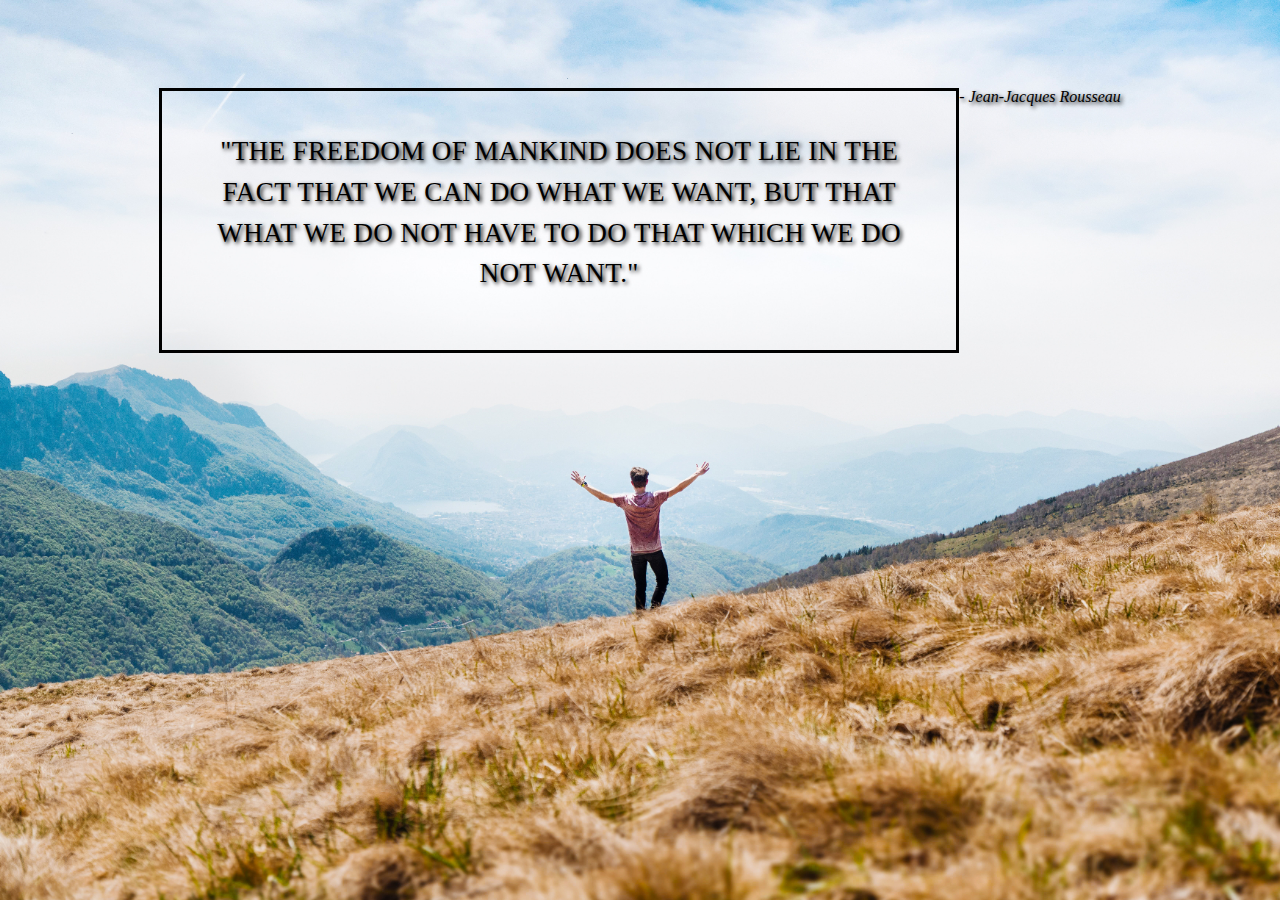
<file: index.html>
<!DOCTYPE html>
<html>
<head>
  <meta charset="utf-8">
  <title></title>
  <meta name="viewport" content="width=device-width, initial-scale=1">
  <link rel="stylesheet" type="text/css" href="main.css"
</head>
<body>
  <section>
    <blockquote>
    <p>"The freedom of mankind does not lie in the fact that we can do what we want, but that what we do not have to do that which we do not want."</p>
    </blockquote>
    <p id="Name"> - Jean-Jacques Rousseau</p>
  </section>  
</body>
</html>
</file>
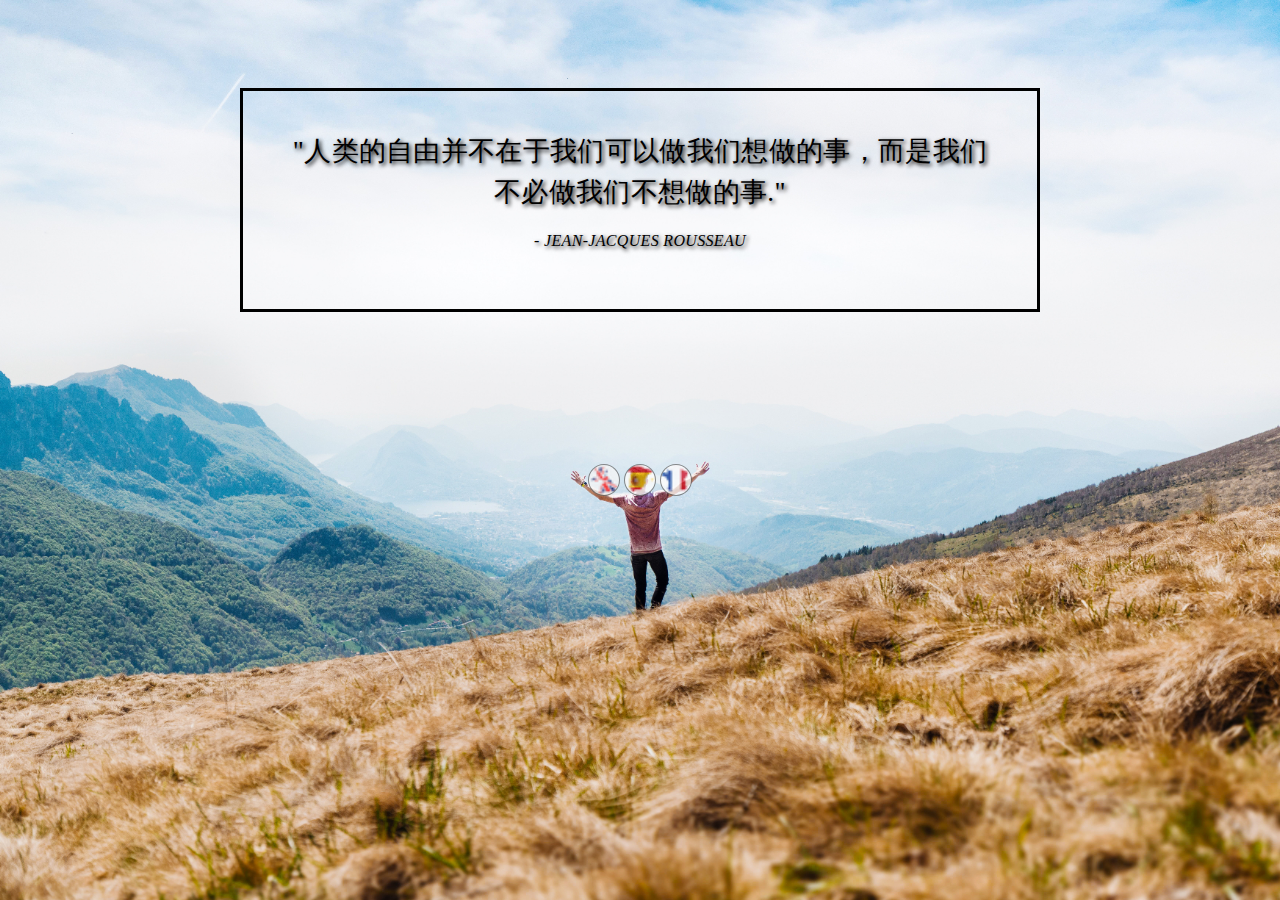
<file: chinese.html>
<!DOCTYPE html>
<html lang="zh">
<head>
  <meta charset="utf-8">
  <title></title>
  <meta name="viewport" content="width=device-width, initial-scale=1">
  <link rel="stylesheet" type="text/css" href="main.css">
</head>
<body>
  <section>
    <blockquote>
      <p>"人类的自由并不在于我们可以做我们想做的事，而是我们不必做我们不想做的事."</p>
      <p id="Name"> - Jean-Jacques Rousseau</p>
    </blockquote>  
  </section>  
  <ul>
    <li><a href="index.html" title="EN" alt="flag-en"><img src="assets/angol.png"></a></li>
    <li><a href="spanish.html" title="ES" alt="flag-es"><img src="assets/spanyol.png"></a></li>
    <li><a href="french.html" title="FR" alt="flag-fr"><img src="assets/francia.png"></a></li>
  </ul>
</body>
</html>
</file>
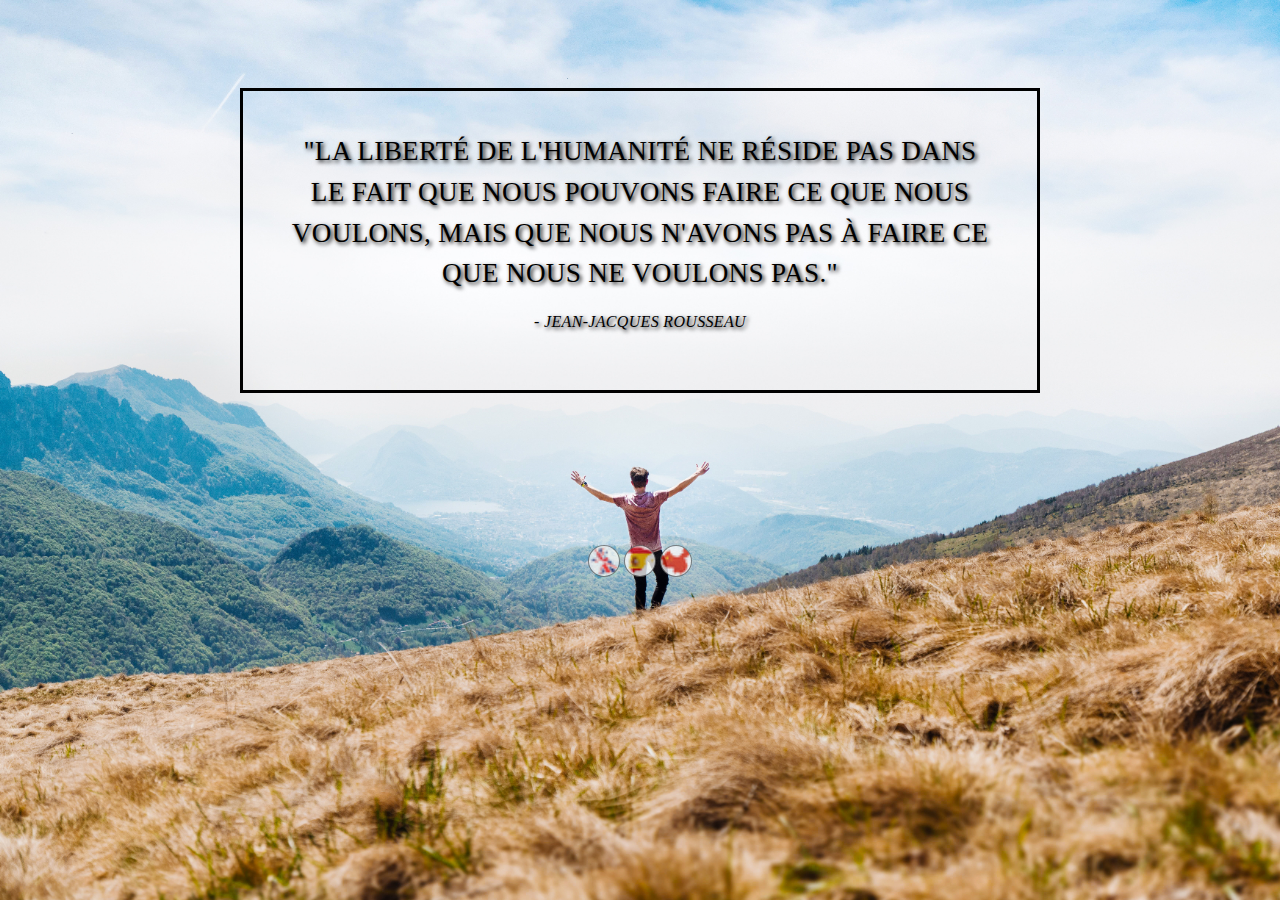
<file: french.html>
<!DOCTYPE html>
<html lang="fr">
<head>
  <meta charset="utf-8">
  <title></title>
  <meta name="viewport" content="width=device-width, initial-scale=1">
  <link rel="stylesheet" type="text/css" href="main.css">
</head>
<body>
  <section>
    <blockquote>
      <p>"La liberté de l'humanité ne réside pas dans le fait que nous pouvons faire ce que nous voulons, mais que nous n'avons pas à faire ce que nous ne voulons pas."</p>
      <p id="Name"> - Jean-Jacques Rousseau</p>
    </blockquote>  
  </section>
  <ul>
    <li><a href="index.html" title="EN" alt="flag-en"><img src="assets/angol.png"></a></li>
    <li><a href="spanish.html" title="ES" alt="flag-es"><img src="assets/spanyol.png"></a></li>
    <li><a href="chinese.html" title="ZH" alt="flag-zh"><img src="assets/chinese.png"></a></li>
  </ul>
</body>
</html>
</file>
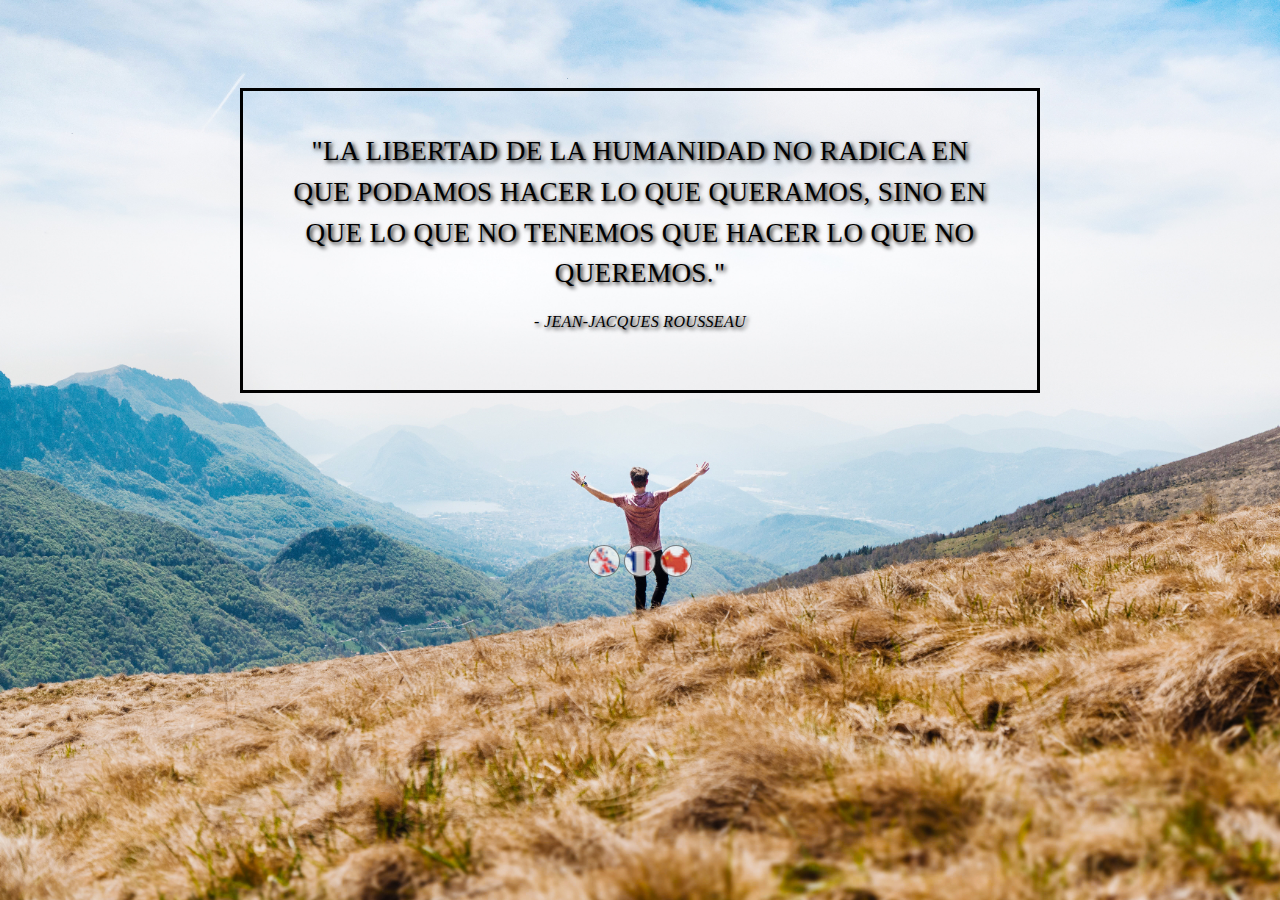
<file: spanish.html>
<!DOCTYPE html>
<html lang="es">
<head>
  <meta charset="utf-8">
  <title></title>
  <meta name="viewport" content="width=device-width, initial-scale=1">
  <link rel="stylesheet" type="text/css" href="main.css">
</head>
<body>
  <section>
    <blockquote>
      <p>"La libertad de la humanidad no radica en que podamos hacer lo que queramos, sino en que lo que no tenemos que hacer lo que no queremos."</p>
      <p id="Name"> - Jean-Jacques Rousseau</p>
    </blockquote>  
  </section> 
  <ul>
    <li><a href="index.html" title="EN" alt="flag-en"><img src="assets/angol.png"></a></li>
    <li><a href="french.html" title="FR" alt="flag-fr"><img src="assets/francia.png"></a></li>
    <li><a href="chinese.html" title="ZH" alt="flag-zh"><img src="assets/chinese.png"></a></li>
  </ul>
</body>
</html>
</file>
<file: main.css>
* {
  margin: 0;
  padding: 0;
  box-sizing: border-box;
  font-size: 100%;
}
body {
  background: url('assets/freedom.jpg') no-repeat center center fixed;
  background-size: cover;
}
section {
  display: table;
  text-shadow: 2px 2px 4px #000000;
  margin: 4rem auto;
  padding: 1.5rem;
}
blockquote {
  display: table-cell;
  vertical-align: middle;
  text-align: center;
  letter-spacing: .02rem;
  line-height: 1.5;
  font-size: 1.7rem;
  text-transform: uppercase;
  font-family: "Yu Gothic UI Light";
  padding: 2.5rem;
  max-width: 50rem;
  border: 3px solid #000000;
}
#Name {
  font-style: oblique;
  font-size: 1rem;
}
p {
  margin-bottom: 1rem;
  
}
ul {
  list-style: none;
  text-align: center;
  position: relative;
  bottom: -4rem;
  width: 100%;
}
li {
  display: inline-block;
}
img {
  height: 2rem;
  width: auto;
  opacity: 75%;
  border-radius: 100%;
  padding: 1px;
  background-color: #666;
}
img:hover {
  transform: scale(1.2);
}
</file>
